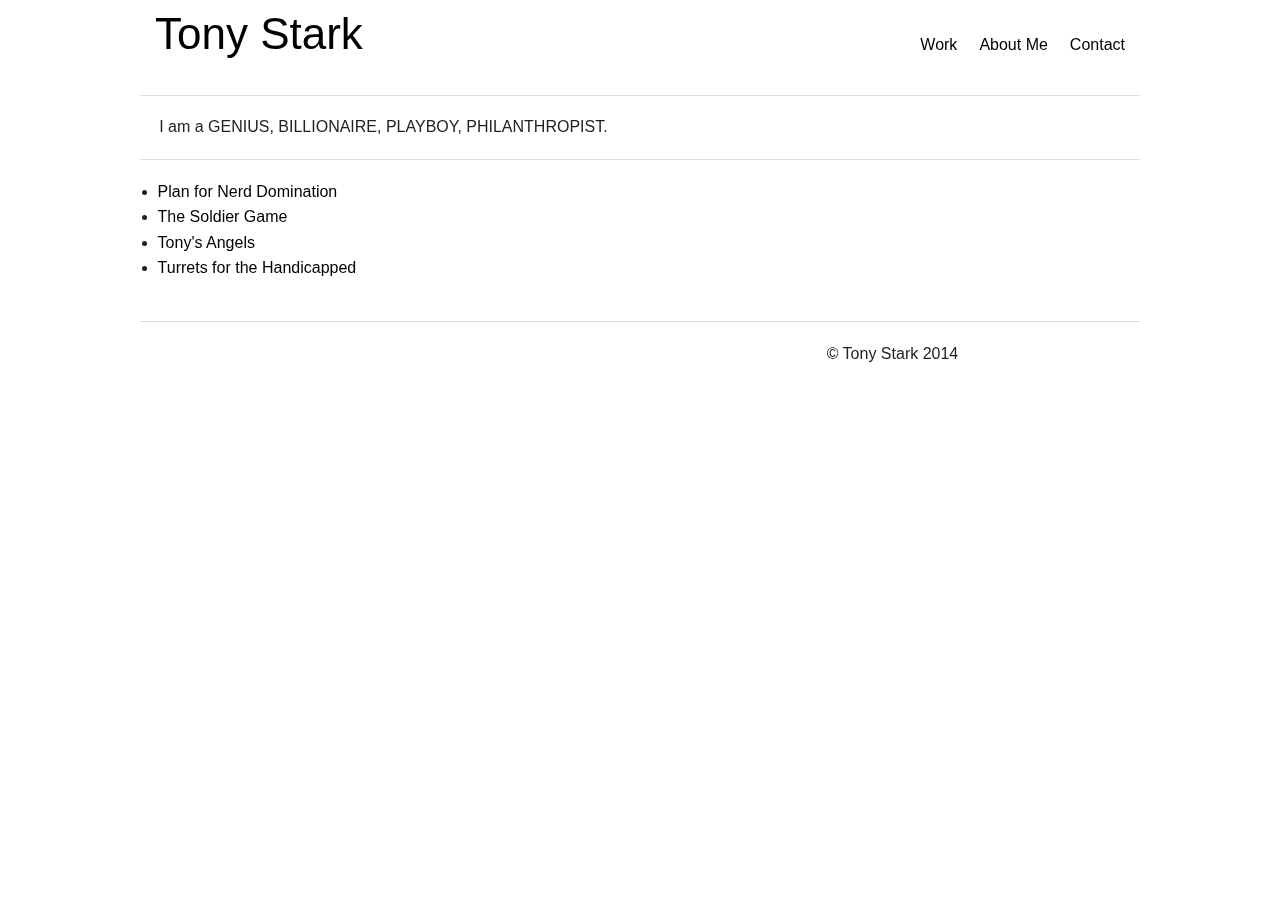
<file: src/AngularJS1/index.html>
﻿<!DOCTYPE html>
<html class="no-js" lang="en" data-framework="angularjs">
<head>
    <meta charset="utf-8" />
    <meta name="viewport" content="width=device-width, initial-scale=1.0" />
    <title>My Portfolio Site</title>
    <link rel="stylesheet" href="css/foundation.css" />
    <link rel="stylesheet" href="css/styles.css" />
    <script src="js/vendor/modernizr.js"></script>
</head>
<body>

    <div class="off-canvas-wrap" data-offcanvas>
        <main class="inner-wrap">
            <nav class="tab-bar show-for-small">
                <section class="left-small">
                    <a class="left-off-canvas-toggle menu-icon"><span></span></a>
                </section>
                <section class="middle tab-bar-section">
                    <h1 class="title">Tony Stark</h1>
                </section>
            </nav>
            <header class="row" ng-controller="MenuController">
                <div class="medium-12 columns">
                    <div class="row">
                        <div class="small-3 medium-8 columns">
                            <h1><a href="/">Tony Stark</a></h1>
                        </div>
                        <div class="small-5 medium-4 columns">
                            <nav class="right">
                                <ul class="inline-list">
                                    <li><a href="/">Work</a></li>
                                    <li><a href="/#About">About Me</a></li>
                                    <li>
                                        <a href="#" data-dropdown="drop1" aria-controls="drop1" aria-expanded="false" class="dropdown">Contact</a>
                                        <ul id="drop1" data-dropdown-content class="f-dropdown" aria-hidden="true" tabindex="-1">
                                            <li>
                                                <span><a href="mailto:myemail@mydomain.com">Email me!</a></span>
                                            </li>
                                        </ul>
                                    </li>
                                </ul>
                            </nav>
                        </div>
                    </div>
                </div>
                <div class="row">
                    <div class="medium-12 columns">
                        <hr />
                        <div class="row">
                            <div class="medium-12 columns">
                                <div id="tagLine">I am a GENIUS, BILLIONAIRE, PLAYBOY, PHILANTHROPIST.</div>
                            </div>
                        </div>
                        <hr />
                    </div>
                </div>
            </header>
            <div class="row">
                <div class="medium-12 columns">
                    <ng-view ng-cloak></ng-view>
                </div>
            </div>
            <footer class="sub-header row">
                <hr />
                <div class="row">
                    <div class="large-8 columns">
                        <ul class="inline-list">
                            <!--<li><a href="#">A footer link</a></li>-->
                        </ul>
                    </div>
                    <div class="large-4 columns">
                        <ul class="inline-list">
                            <li>&copy Tony Stark 2014</li>
                        </ul>
                    </div>
                </div>
            </footer>
        </main>
    </div>

    <script src="js/vendor/jquery-1.10.2.js"></script>
    <script src="js/angular/angular.js"></script>
    <script src="js/angular/angular-animate.js"></script>
    <script src="js/angular/angular-cookies.js"></script>
    <script src="js/angular/angular-route.js"></script>
    <script src="js/angular/angular-sanitize.js"></script>
    <script src="js/angular/angular-resource.js"></script>
    <script src="js/app.js"></script>

    <script src="js/foundation/foundation.js"></script>
    <script src="js/foundation/foundation.abide.js"></script>
    <script src="js/foundation/foundation.accordion.js"></script>
    <script src="js/foundation/foundation.alert.js"></script>
    <script src="js/foundation/foundation.clearing.js"></script>
    <script src="js/foundation/foundation.dropdown.js"></script>
    <script src="js/foundation/foundation.equalizer.js"></script>
    <script src="js/foundation/foundation.interchange.js"></script>
    <script src="js/foundation/foundation.joyride.js"></script>
    <script src="js/foundation/foundation.magellan.js"></script>
    <script src="js/foundation/foundation.offcanvas.js"></script>
    <script src="js/foundation/foundation.orbit.js"></script>
    <script src="js/foundation/foundation.reveal.js"></script>
    <script src="js/foundation/foundation.slider.js"></script>
    <script src="js/foundation/foundation.tab.js"></script>
    <script src="js/foundation/foundation.tooltip.js"></script>
    <script src="js/foundation/foundation.topbar.js"></script>

    <script>
        $(document).foundation();

        app.start();
    </script>
</body>
</html>
</file>
<file: src/AngularJS1/css/styles.css>
body{
	
}

a{
	color: #000;}
	a:hover{
		color: #F00;}

header{}
    header nav li{
        margin-top: 2em;}

	h1{
	}
    #tagLine {
        margin-left: 1.2em;
    }

.item {
    min-height: 300px;
    margin-bottom: 1em;}
    .item:hover {
        background-color: #eee;
        color: red;
    }
    h2 {
        line-height: 1em;}
</file>
